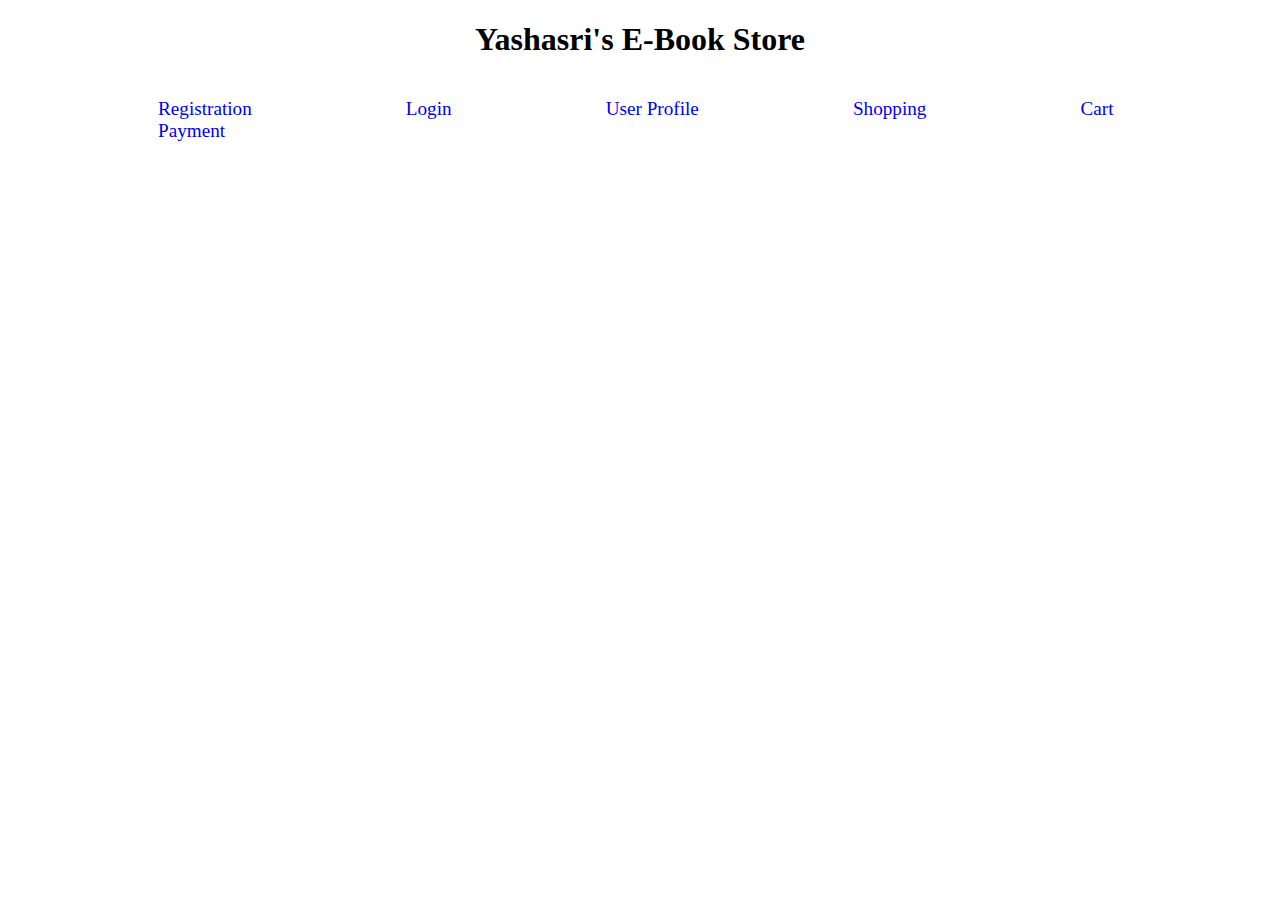
<file: index.html>
<!DOCTYPE html>
<html lang="en">
<head>
    <title>E-Book Store</title>
    <link rel="stylesheet" href="./style.css"/>
</head>
<frameset rows="30%,*" border="0px" >
    <frame src="./header.html" name="header">
    <frameset cols="30%,*">
    <frame  name ="second">
    <frame   name = "third">
    </frameset>
    </frameset>
</html>
</file>
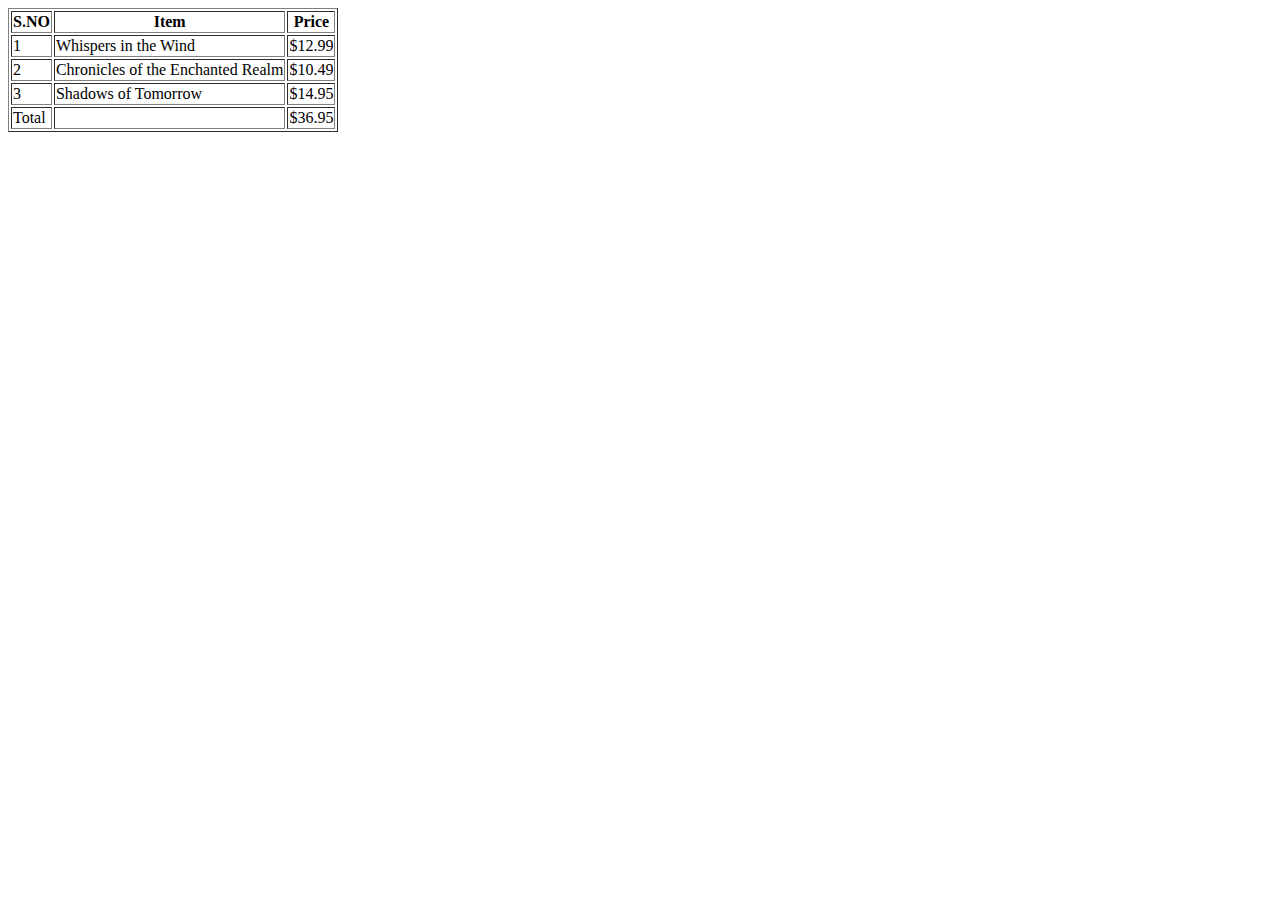
<file: cart.html>
<!DOCTYPE html>
<html lang="en">
<head>
    <meta charset="UTF-8">
    <meta name="viewport" content="width=device-width, initial-scale=1.0">
    <title>Cart</title>
</head>
<body>
    <table border=1>
        <tr>
            <th>S.NO</th>
            <th>Item</th>
            <th>Price</th>
        </tr>
        <tr>
            <td>1</td>
            <td>Whispers in the Wind</td>
            <td>$12.99</td>
        </tr>
        <tr>
            <td>2</td>
            <td>Chronicles of the Enchanted Realm</td>
            <td>$10.49</td>
        </tr>
        <tr>
            <td>3</td>
            <td>Shadows of Tomorrow</td>
            <td>$14.95</td>
        </tr>
        <tr>
            <td>Total</td>
            <td></td>
            <td>$36.95</td>
        </tr>
    </table>
</body>
</html>
</file>
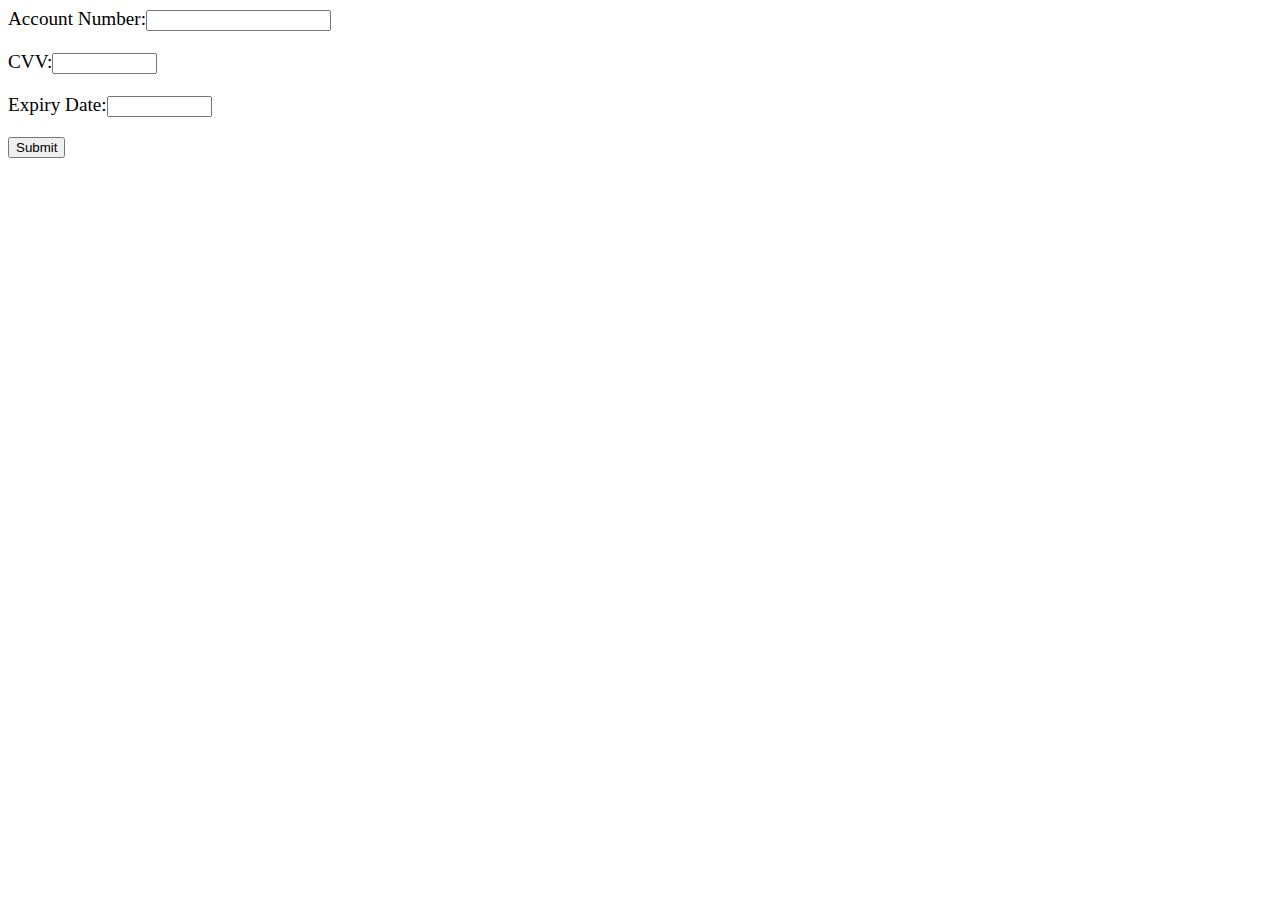
<file: creditdebit.html>
<!DOCTYPE html>
<html lang="en">
<head>
    <meta charset="UTF-8">
    <meta name="viewport" content="width=device-width, initial-scale=1.0">
    <title>Credit or Debit Payment</title>
    <link rel="stylesheet" href="./style.css">
</head>
<body>
    <div class="qw">
        Account Number:<input  type="text" name="acc" value="" size=20 maxlength=10><br>
    </div>
    <div class="qw">
        CVV:<input  type="text" name="acc" value="" size=10 maxlength=10>
    </div>
    <div class="qw">
        Expiry Date:<input  type="text" name="acc" value="" size=10 maxlength=10><br>
    </div>
    <div>
        <button>Submit</button>
    </div>
</body>
</html>
</file>
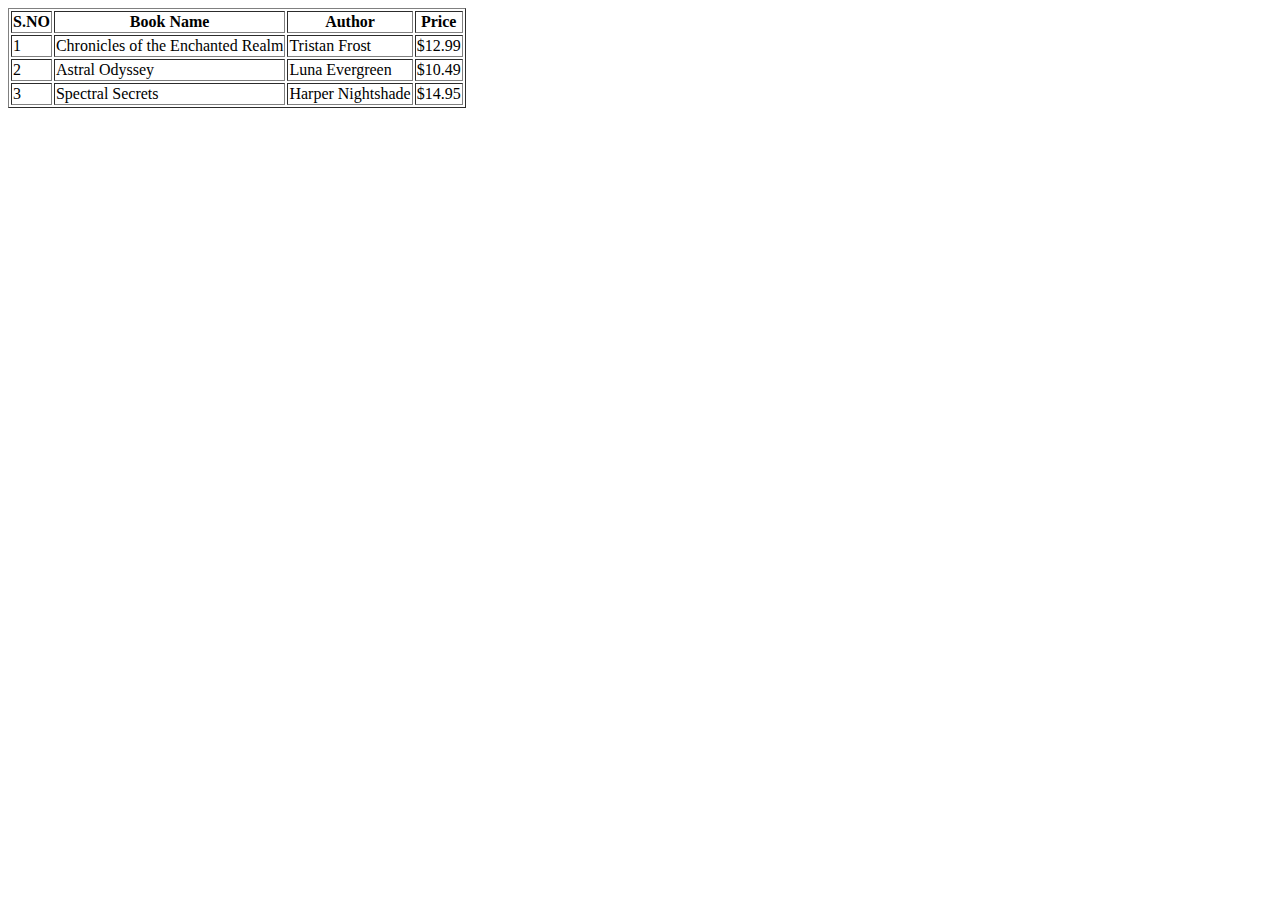
<file: hardware.html>
<!DOCTYPE html>
<html lang="en">
<head>
    <meta charset="UTF-8">
    <meta name="viewport" content="width=device-width, initial-scale=1.0">
    <title>Hardware Books</title>
</head>
<body>
    <table border=1>
        <tr>
            <th>S.NO</th>
            <th>Book Name</th>
            <th>Author</th>
            <th>Price</th>
        </tr>
        <tr>
            <td>1</td>
            <td>Chronicles of the Enchanted Realm</td>
            <td>Tristan Frost</td>
            <td>$12.99</td>
        </tr>
        <tr>
            <td>2</td>
            <td>Astral Odyssey</td>
            <td>Luna Evergreen</td>
            <td>$10.49</td>
        </tr>
        <tr>
            <td>3</td>
            <td>Spectral Secrets</td>
            <td>Harper Nightshade</td>
            <td>$14.95</td>
        </tr>
    </table>
</body>
</html>
</file>
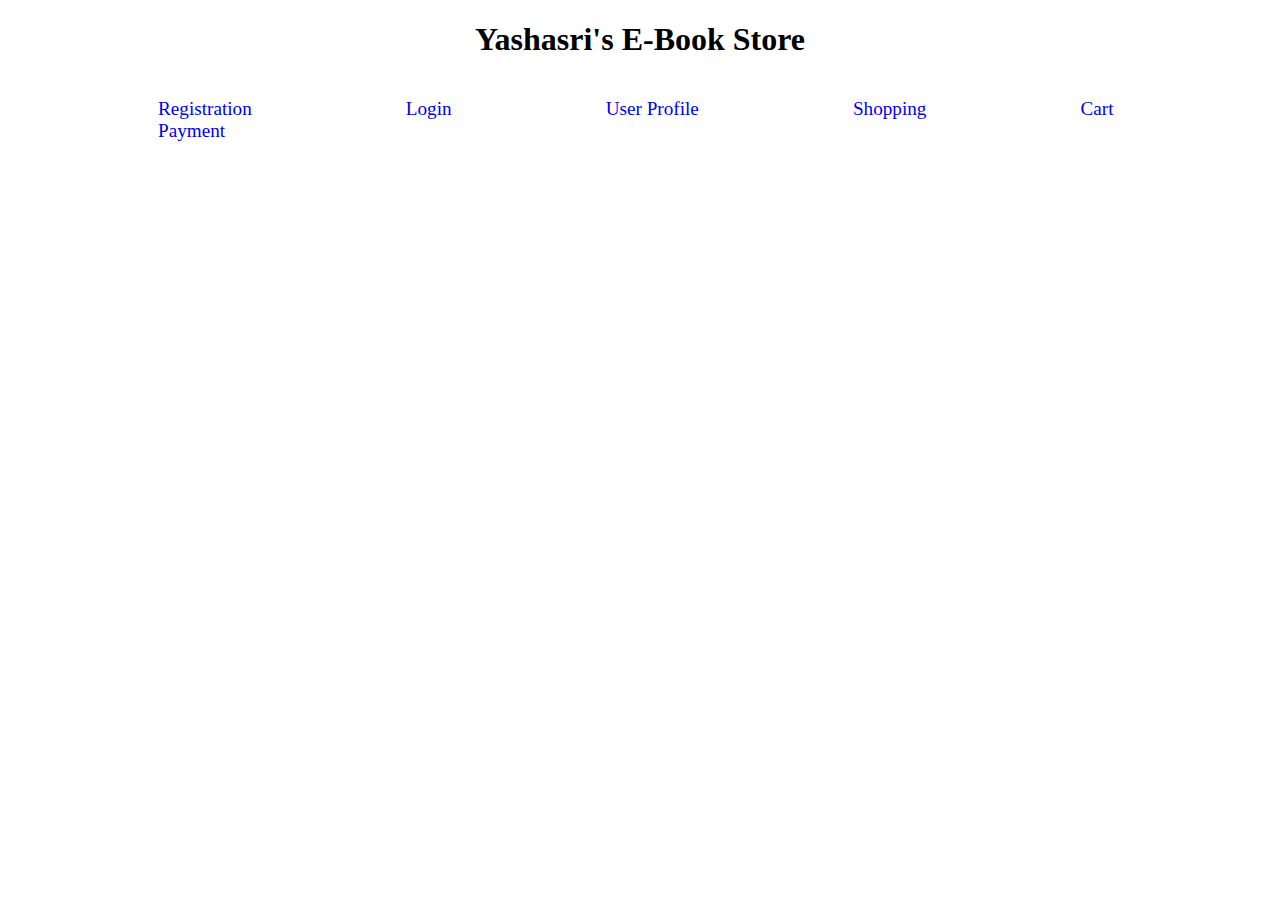
<file: header.html>
<!DOCTYPE html>
<html lang="en">
<head>
    <meta charset="UTF-8">
    <meta name="viewport" content="width=device-width, initial-scale=1.0">
    <title>Document</title>
    <link rel="stylesheet" href="./style.css">
</head>
<body>
        <h1 style="text-align: center">Yashasri's E-Book Store</h1></br>
        <a href="./registration.html" target="third" style="font-size: larger" class="HH">Registration</a>
        <a href="./login.html" target="third" style="font-size: larger" class="HH">Login</a>
        <a href="./userprofile.html" target="third" style="font-size: larger" class="HH">User Profile</a>
        <a href="./shopping.html" target="second" style="font-size: larger" class="HH">Shopping</a>
        <a href="./cart.html" target="third" style="font-size: larger" class="HH">Cart</a>
        <a href="./payment.html" target="third" style="font-size: larger" class="HH">Payment</a>
</body>
</html>
</file>
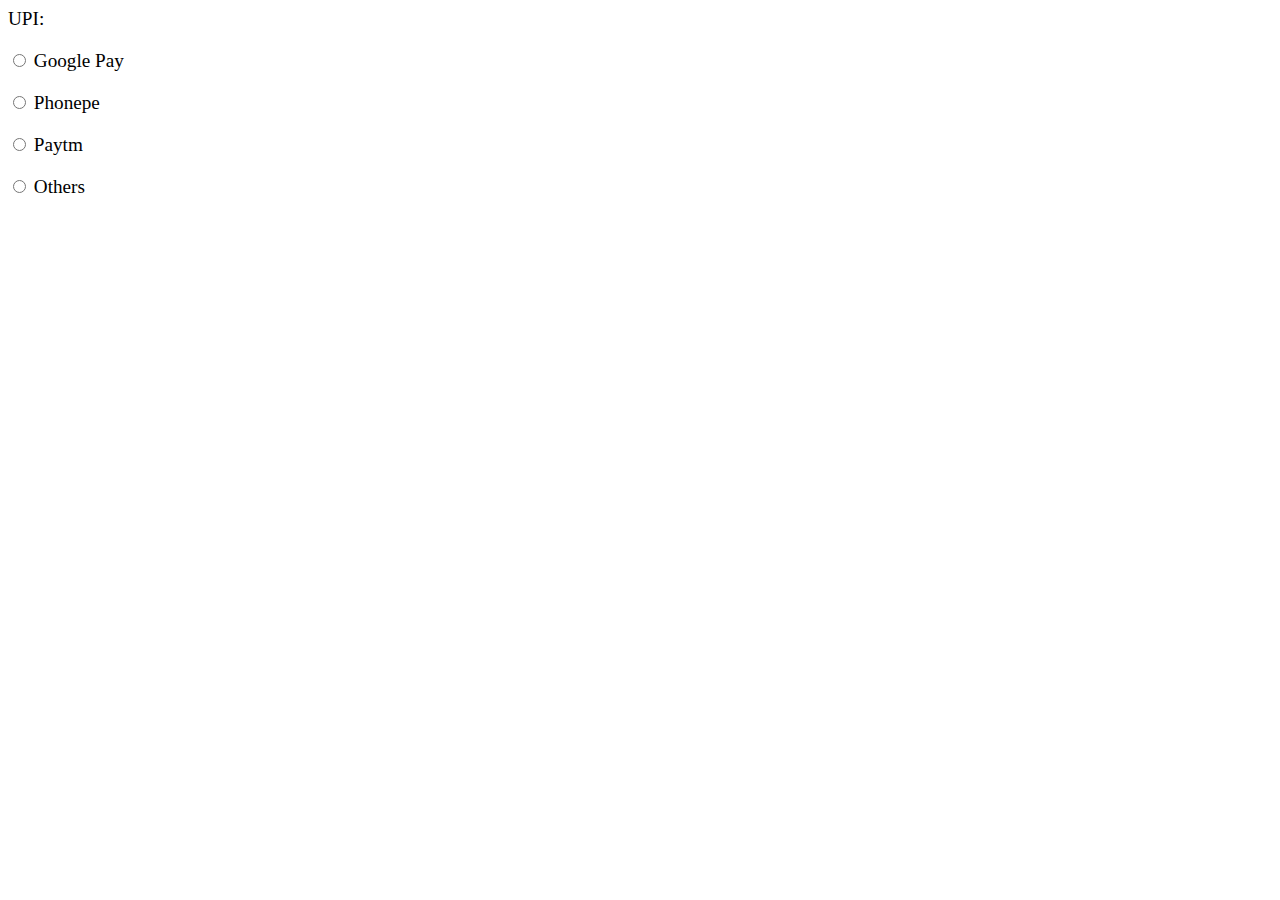
<file: Internetbanking.html>
<!DOCTYPE html>
<html lang="en">
<head>
    <meta charset="UTF-8">
    <meta name="viewport" content="width=device-width, initial-scale=1.0">
    <title>Internet Banking</title>
    <link rel="stylesheet" href="./style.css">
</head>
<body>
    <form>
        <div class="o">
        UPI: <br>
        </div>
        <div class="o">
        <input type="radio" name="upi" value="gpay"> Google Pay<br>
        </div>
        <div class="o">
        <input type="radio" name="upi" value="gpay"> Phonepe<br>
        </div>
        <div class="o">
        <input type="radio" name="upi" value="gpay"> Paytm<br>
        </div>
        <div class="o">
        <input type="radio" name="upi" value="gpay"> Others
        </div>
    </form>
</body>
</html>
</file>
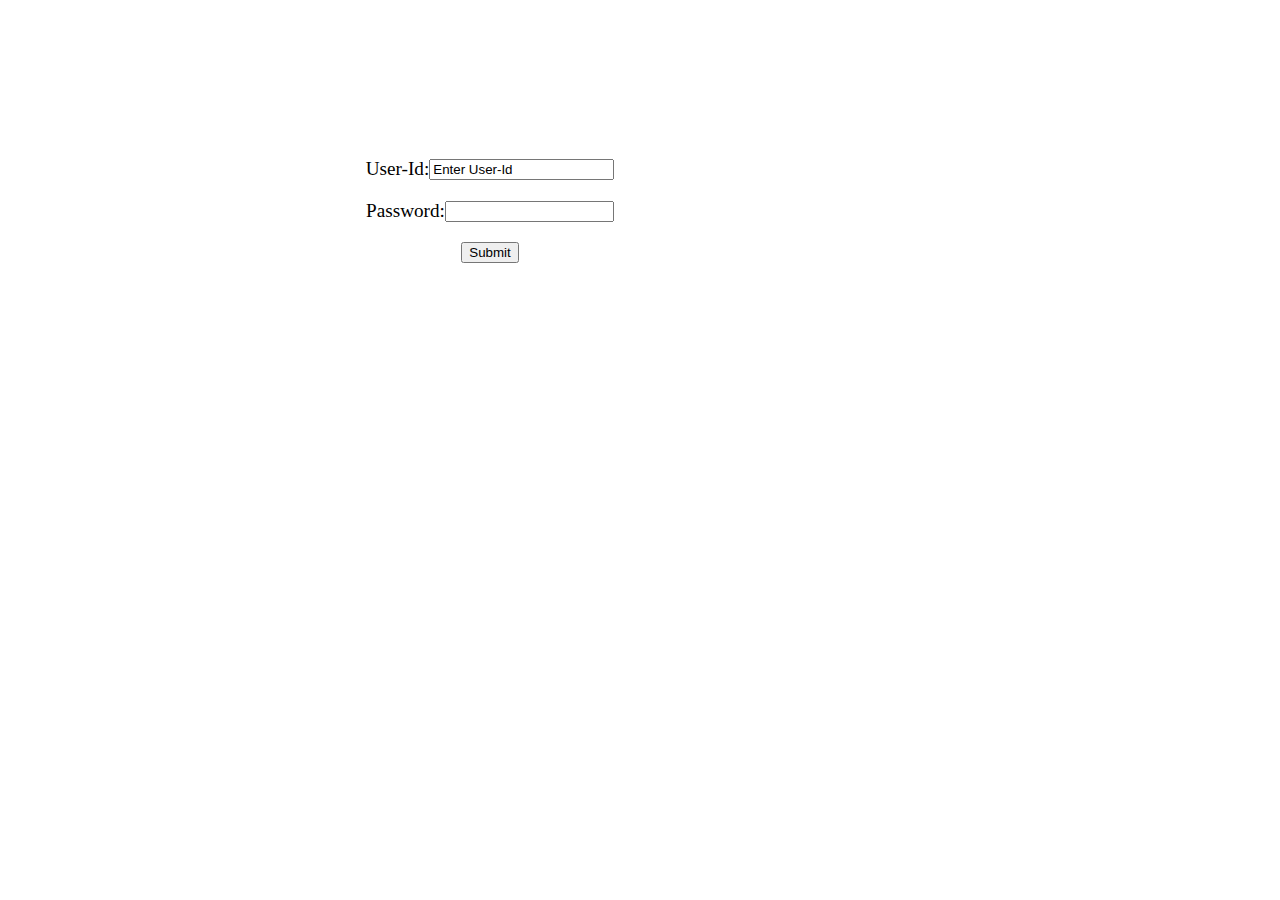
<file: login.html>
<!DOCTYPE html>
<html lang="en">
<head>
    <meta charset="UTF-8">
    <meta name="viewport" content="width=device-width, initial-scale=1.0">
    <title>Login</title>
    <link rel="stylesheet" href="./style.css">
</head>
<body>
    <form>
    <div class="user">
    <div class="userid1">
        User-Id:<input  type="text" name="name" value="Enter User-Id" size=20 maxlength=10>
    </div>
    <div class="userid2">
        Password:<input  type="password" name="name" value="" size=18 maxlength=10>
    </div>
    <div class="userid3">
        <button>Submit</button>
    </div>
    </div>
    </form>
</body>
</html>
</file>
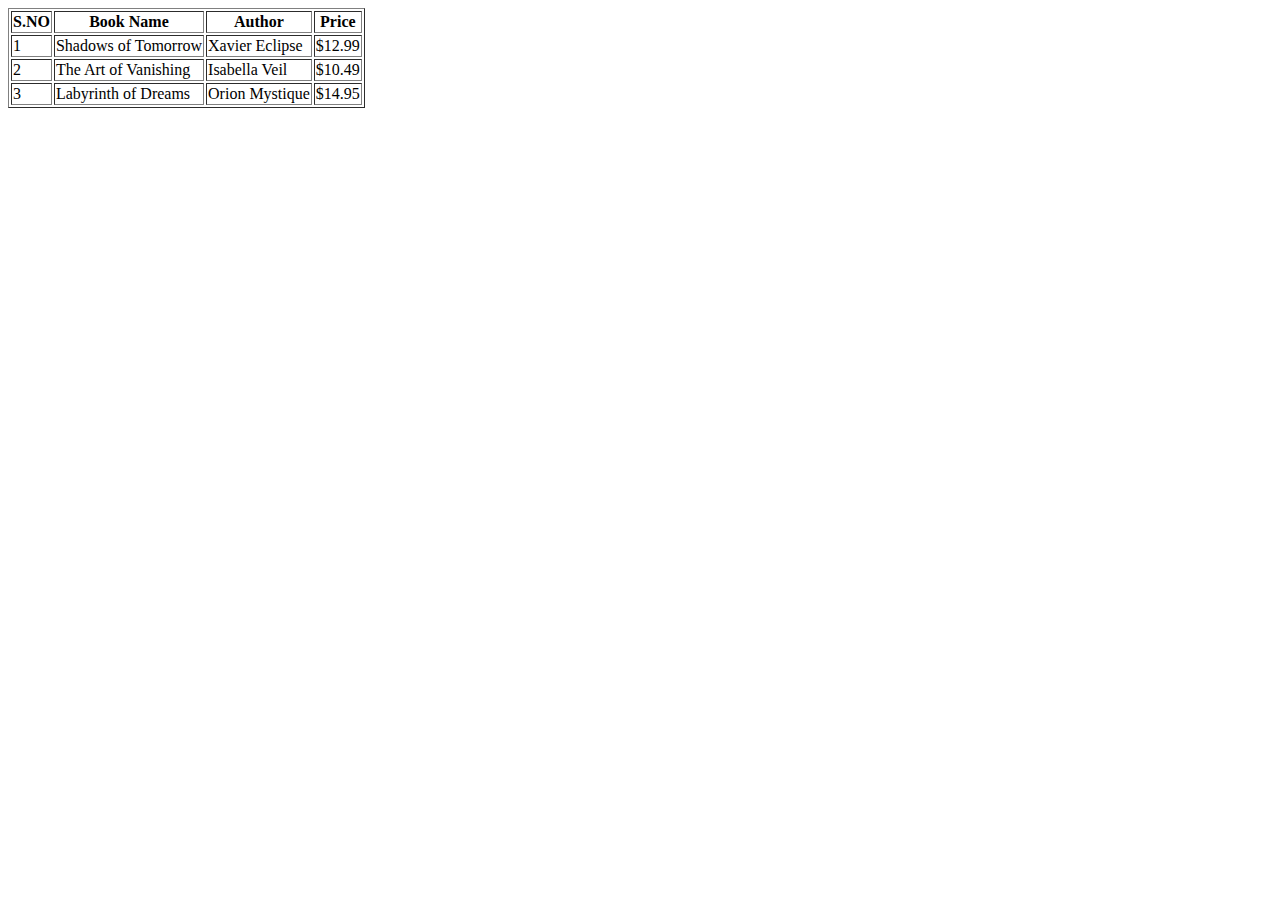
<file: magazines.html>
<!DOCTYPE html>
<html lang="en">
<head>
    <meta charset="UTF-8">
    <meta name="viewport" content="width=device-width, initial-scale=1.0">
    <title>Magazines</title>
</head>
<body>
    <table border=1>
        <tr>
            <th>S.NO</th>
            <th>Book Name</th>
            <th>Author</th>
            <th>Price</th>
        </tr>
        <tr>
            <td>1</td>
            <td>Shadows of Tomorrow</td>
            <td>Xavier Eclipse</td>
            <td>$12.99</td>
        </tr>
        <tr>
            <td>2</td>
            <td>The Art of Vanishing</td>
            <td>Isabella Veil</td>
            <td>$10.49</td>
        </tr>
        <tr>
            <td>3</td>
            <td>Labyrinth of Dreams</td>
            <td>Orion Mystique</td>
            <td>$14.95</td>
        </tr>
    </table>
</body>
</html>
</file>
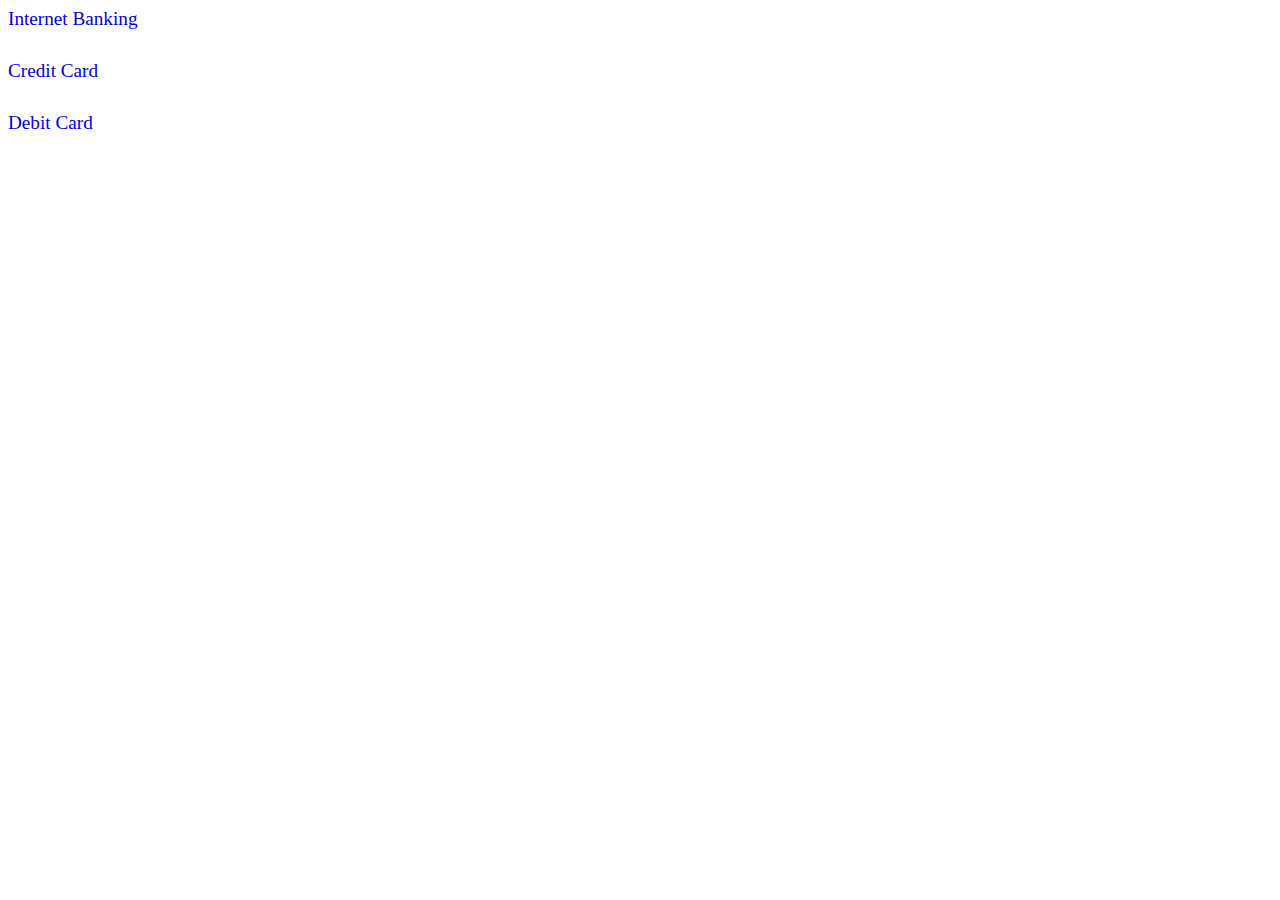
<file: payment.html>
<!DOCTYPE html>
<html lang="en">
<head>
    <meta charset="UTF-8">
    <meta name="viewport" content="width=device-width, initial-scale=1.0">
    <title>Payment</title>
    <link rel="stylesheet" href="./style.css">
</head>
<body>
    <div class="yy">
        <a class="as" href="./Internetbanking.html">Internet Banking</a><br>
        </div>
        <div class="yy">
        <a class="as" href="./creditdebit.html">Credit Card</a><br>
        </div>
        <div class="yy">
        <a class="as" href="./creditdebit.html">Debit Card</a>
        </div>
</body>
</html>
</file>
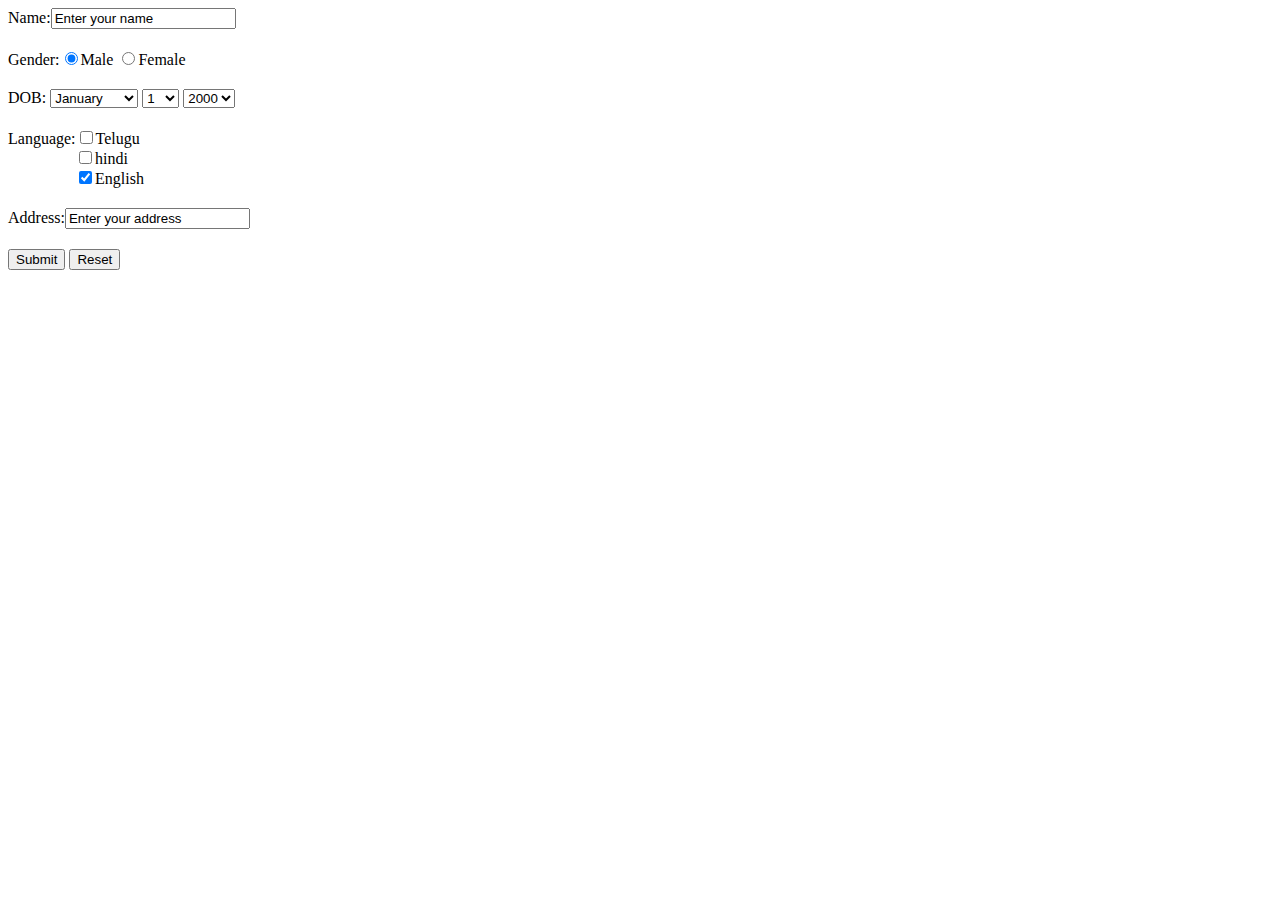
<file: registration.html>
<!DOCTYPE html>
<html lang="en">
<head>
    <meta charset="UTF-8">
    <meta name="viewport" content="width=device-width, initial-scale=1.0">
    <title>Registration</title>
    <link rel="stylesheet" href="./style.css">
</head>
<body>
    <form>
        <div class="name">
        Name:<input  type="text" name="name" value="Enter your name" size=20 maxlength=10><br>
        </div>
        <div class="y">
        Gender:<input  type="radio" name="gender" value="male" checked>Male
        <input type="radio" name="gender" value="female">Female<br>
        </div>
        <div class="dob">
        DOB:
        <select  name="dropdown">
            <option value="j">January</option>
            <option value="j">February</option>
            <option value="j">March</option>
            <option value="j">April</option>
            <option value="j">May</option>
            <option value="j">June</option>
            <option value="j">July</option>
            <option value="j">August</option>
            <option value="j">September</option>
            <option value="j">October</option>
            <option value="j">November</option>
            <option value="j">December</option>
        </select>
        <select  name="dropdown">
            <option value="j">1</option>
            <option value="j">2</option>
            <option value="j">3</option>
            <option value="j">4</option>
            <option value="j">5</option>
            <option value="j">6</option>
            <option value="j">7</option>
            <option value="j">8</option>
            <option value="j">9</option>
            <option value="j">10</option>
            <option value="j">11</option>
            <option value="j">12</option>
            <option value="j">13</option>
            <option value="j">14</option>
            <option value="j">15</option>
            <option value="j">16</option>
            <option value="j">17</option>
            <option value="j">18</option>
            <option value="j">19</option>
            <option value="j">20</option>
            <option value="j">21</option>
            <option value="j">22</option>
            <option value="j">23</option>
            <option value="j">24</option>
            <option value="j">25</option>
            <option value="j">26</option>
            <option value="j">27</option>
            <option value="j">28</option>
            <option value="j">29</option>
            <option value="j">30</option>
            <option value="j">31</option>
        </select>
        <select  name="dropdown">
            <option value="j">2000</option>
            <option value="j">2001</option>
            <option value="j">2002</option>
            <option value="j">2003</option>
            <option value="j">2004</option>
            <option value="j">2005</option>
            <option value="j">2006</option>
            <option value="j">2007</option>
            <option value="j">2008</option>
            <option value="j">2009</option>
            <option value="j">2010</option>
            <option value="j">2011</option>
            <option value="j">2012</option>
            <option value="j">2013</option>
            <option value="j">2014</option>
            <option value="j">2015</option>
            <option value="j">2016</option>
            <option value="j">2017</option>
            <option value="j">2018</option>
            <option value="j">2019</option>
            <option value="j">2020</option>
            <option value="j">2021</option>
            <option value="j">2022</option>
            <option value="j">2023</option>
            <option value="j">2024</option>
        </select><br>
    </div>
    <div class="lan">
        Language:<input  type="checkbox" name="telugu" value="tel">Telugu<br>
        <div class="j">
        <input  type="checkbox" name="hindi" value="hin" >hindi<br>
        <input  type="checkbox" name="english" value="eng" checked>English<br>
        </div>
    </div>
    <div class="add">
        Address:<input  type="text" name="address" value="Enter your address" size=20 maxlength=10>
    </div>
    <div>
        <button>Submit</button>
        <button>Reset</button>
    </div>
    </form>
</body>
</html>
</file>
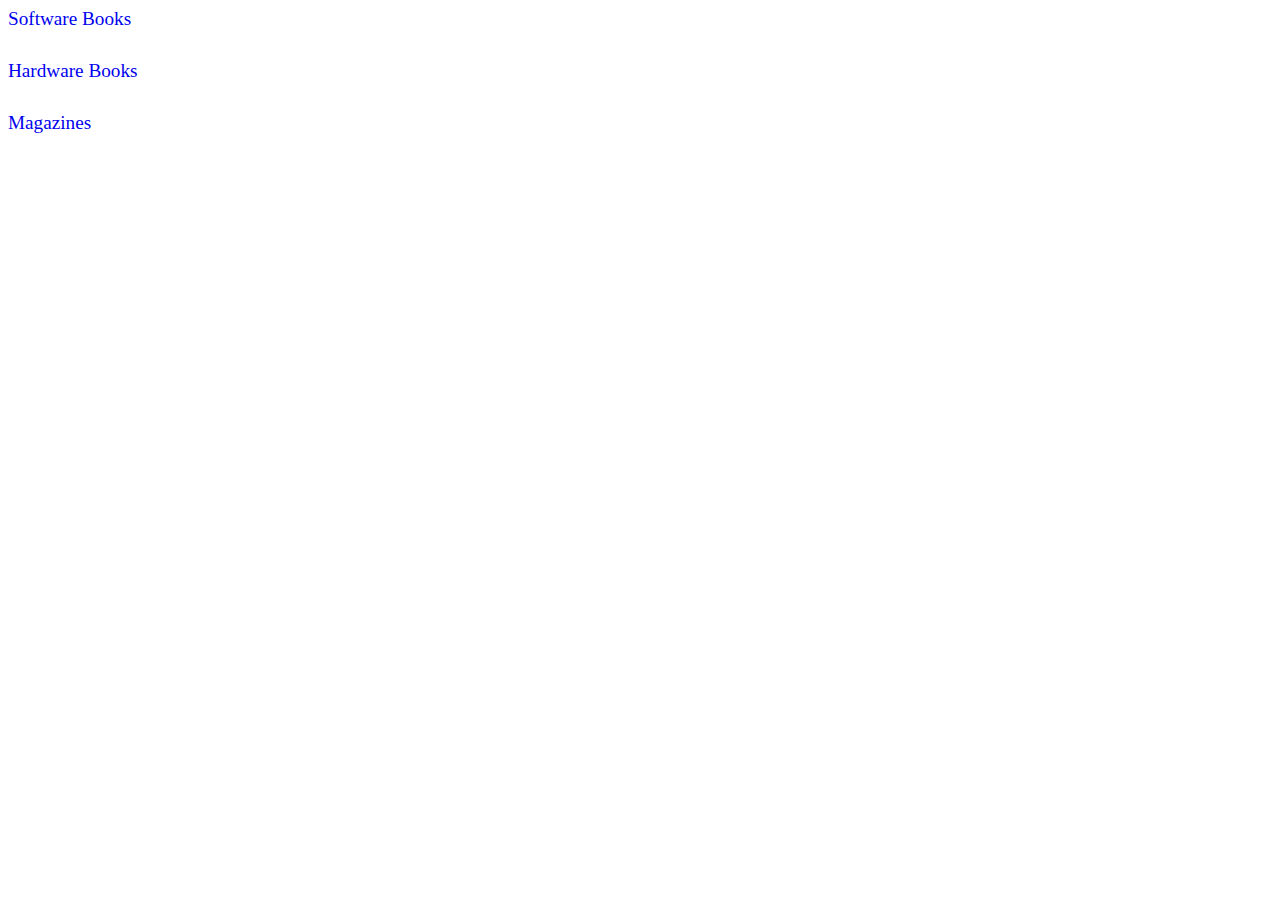
<file: shopping.html>
<!DOCTYPE html>
<html lang="en">
<head>
    <meta charset="UTF-8">
    <meta name="viewport" content="width=device-width, initial-scale=1.0">
    <title>Shopping</title>
    <link rel="stylesheet" href="./style.css">
</head>
<body>
    <div class="yy">
    <a class="as" href="./software.html">Software Books</a><br>
    </div>
    <div class="yy">
    <a class="as" href="./hardware.html">Hardware Books</a><br>
    </div>
    <div class="yy">
    <a class="as" href="./magazines.html">Magazines</a>
    </div>
</body>
</html>
</file>
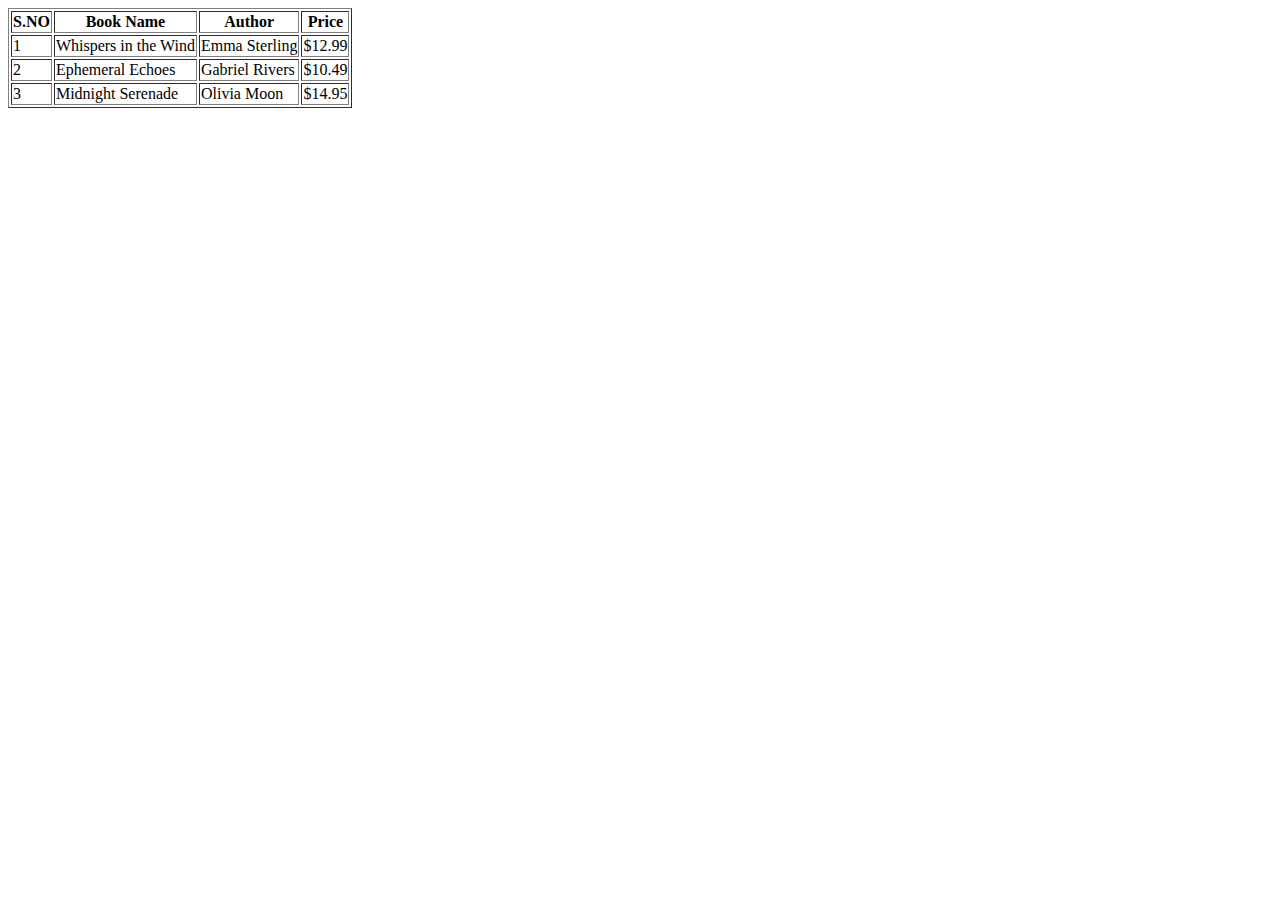
<file: software.html>
<!DOCTYPE html>
<html lang="en">
<head>
    <meta charset="UTF-8">
    <meta name="viewport" content="width=device-width, initial-scale=1.0">
    <title>Software Books</title>
</head>
<body>
    <table border=1>
        <tr>
            <th>S.NO</th>
            <th>Book Name</th>
            <th>Author</th>
            <th>Price</th>
        </tr>
        <tr>
            <td>1</td>
            <td>Whispers in the Wind</td>
            <td>Emma Sterling</td>
            <td>$12.99</td>
        </tr>
        <tr>
            <td>2</td>
            <td>Ephemeral Echoes</td>
            <td>Gabriel Rivers</td>
            <td>$10.49</td>
        </tr>
        <tr>
            <td>3</td>
            <td>Midnight Serenade</td>
            <td>Olivia Moon</td>
            <td>$14.95</td>
        </tr>
    </table>
</body>
</html>
</file>
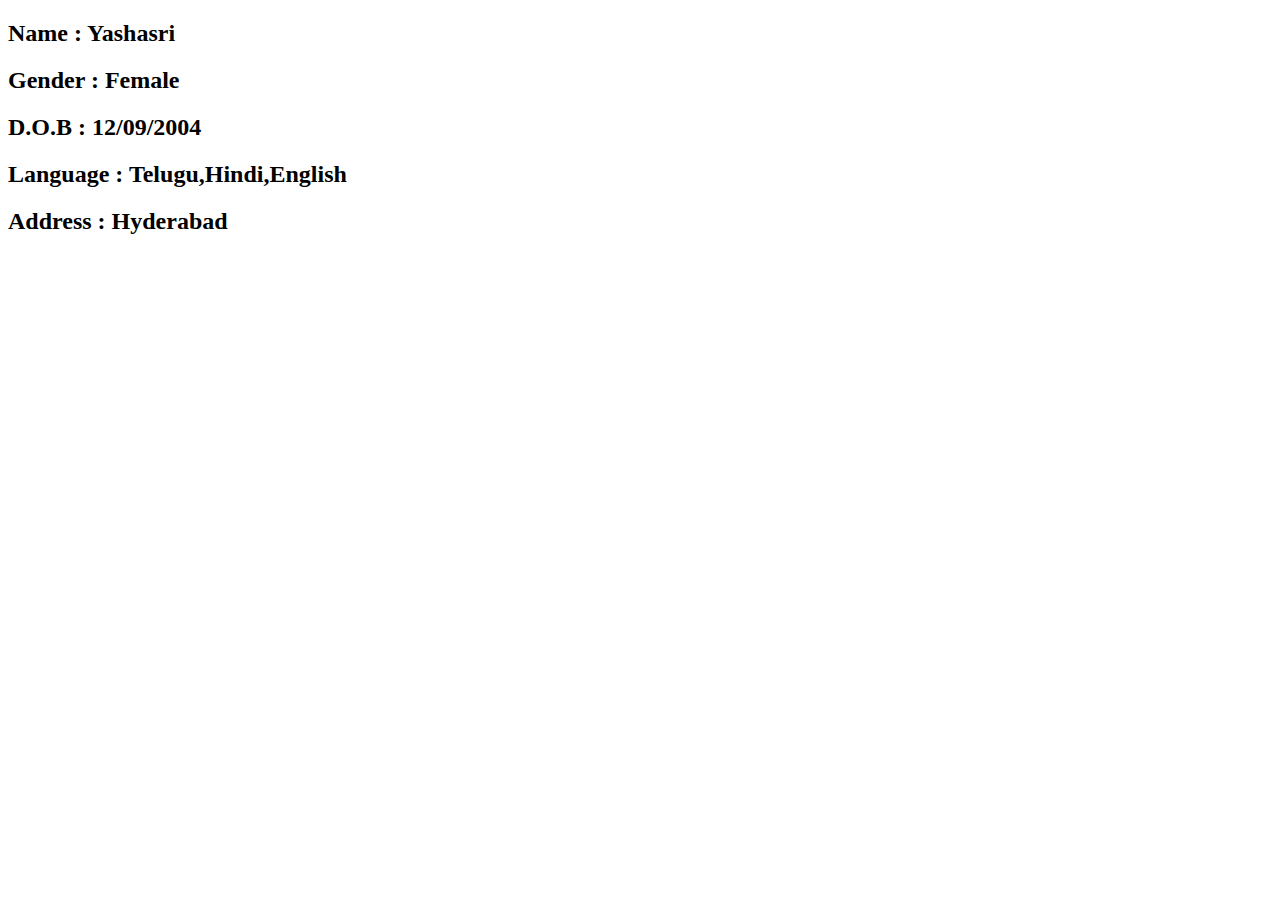
<file: userprofile.html>
<!DOCTYPE html>
<html lang="en">
<head>
    <meta charset="UTF-8">
    <meta name="viewport" content="width=device-width, initial-scale=1.0">
    <title>User Profile</title>
</head>
<body>
    <h2>Name     : Yashasri</h2>
    <h2>Gender   : Female</h2>
    <h2>D.O.B    : 12/09/2004</h2>
    <h2>Language : Telugu,Hindi,English</h2>
    <h2>Address  : Hyderabad</h2>
</body>
</html>
</file>
<file: style.css>
.HH{
    padding-left: 150px;
    text-decoration: none;
}
.name{
    padding-bottom: 20px;
}
.y{
    padding-bottom: 20px;
}
.dob{
    padding-bottom: 20px;
}
.lan{
    padding-bottom: 20px;
}
.add{
    padding-bottom: 20px;
}
.j{
    padding-left: 67px;
}
.userid1{
    display: flex;
    justify-content: center;
    align-items: center;
    padding-bottom: 20px;
    font-size: larger;
}
.userid2{
    display: flex;
    justify-content: center;
    align-items: center;
    padding-bottom: 20px;
    font-size: larger;
}
.userid3{
    display: flex;
    justify-content: center;
    align-items: center;
    font-size: larger;
}
.user{
    padding-top: 150px;
    padding-right: 300px;
    display: flex;
    flex-direction: column;   
}
.yy{
    padding-bottom: 30px;
    font-size: larger;
}
.o{
    padding-bottom: 20px;
    font-size: larger;
}
.qw{
    padding-bottom: 20px;
    font-size: larger;
}
.as{
    text-decoration: none;
}
.sd{
    height: 472px !important;
    width: 679px !important;
}
</file>
